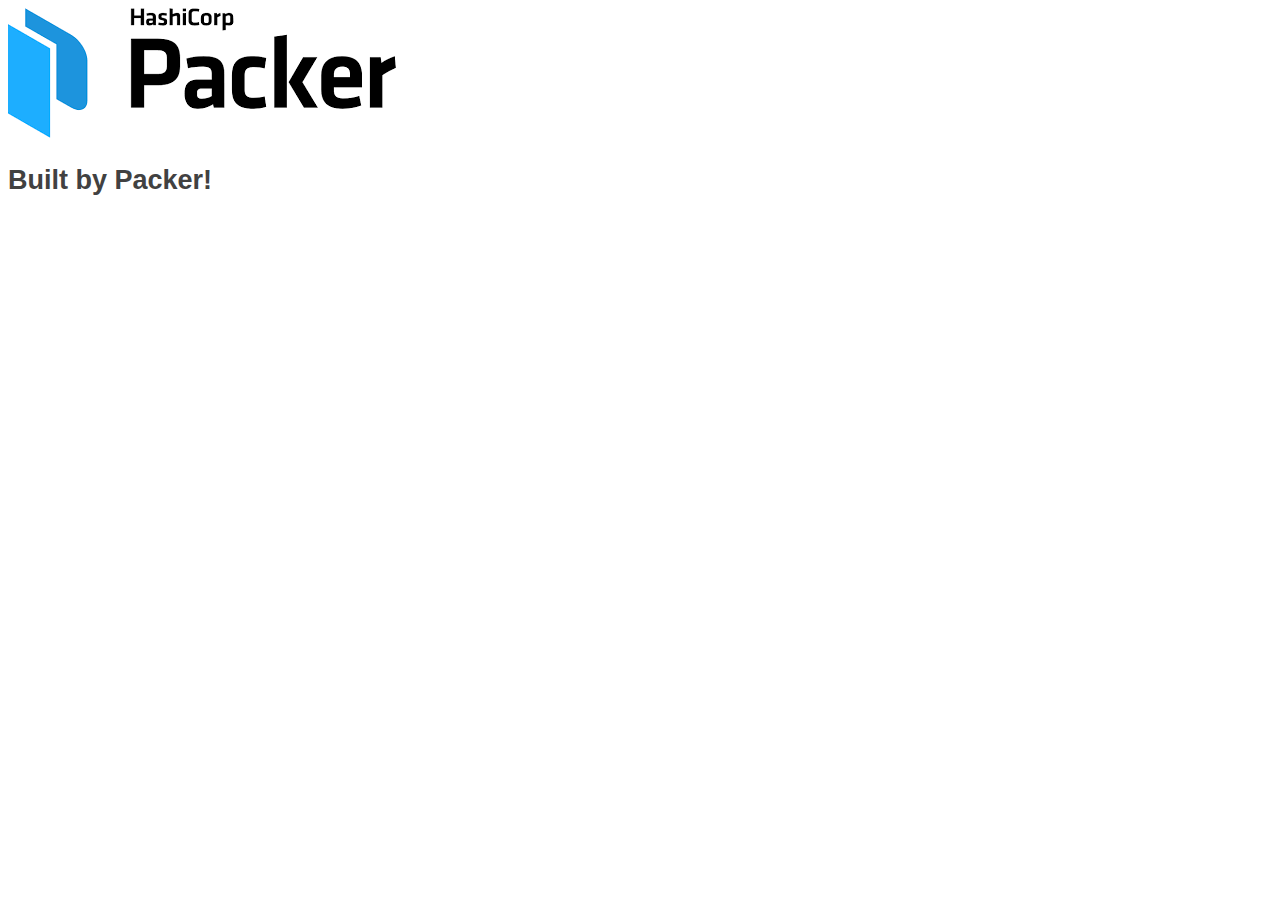
<file: 02_05/begin/files/website/index.html>
<!DOCTYPE html>
<html lang='en'>
<head>
  <meta charset='UTF-8'/>
  <title>Built by Packer!</title>
  <link href='style.css' rel='stylesheet'/>
</head>
<body>
<img alt='packer' src='packer.png'/>
<h2>Built by Packer!</h2>
</body>
</html>
</file>
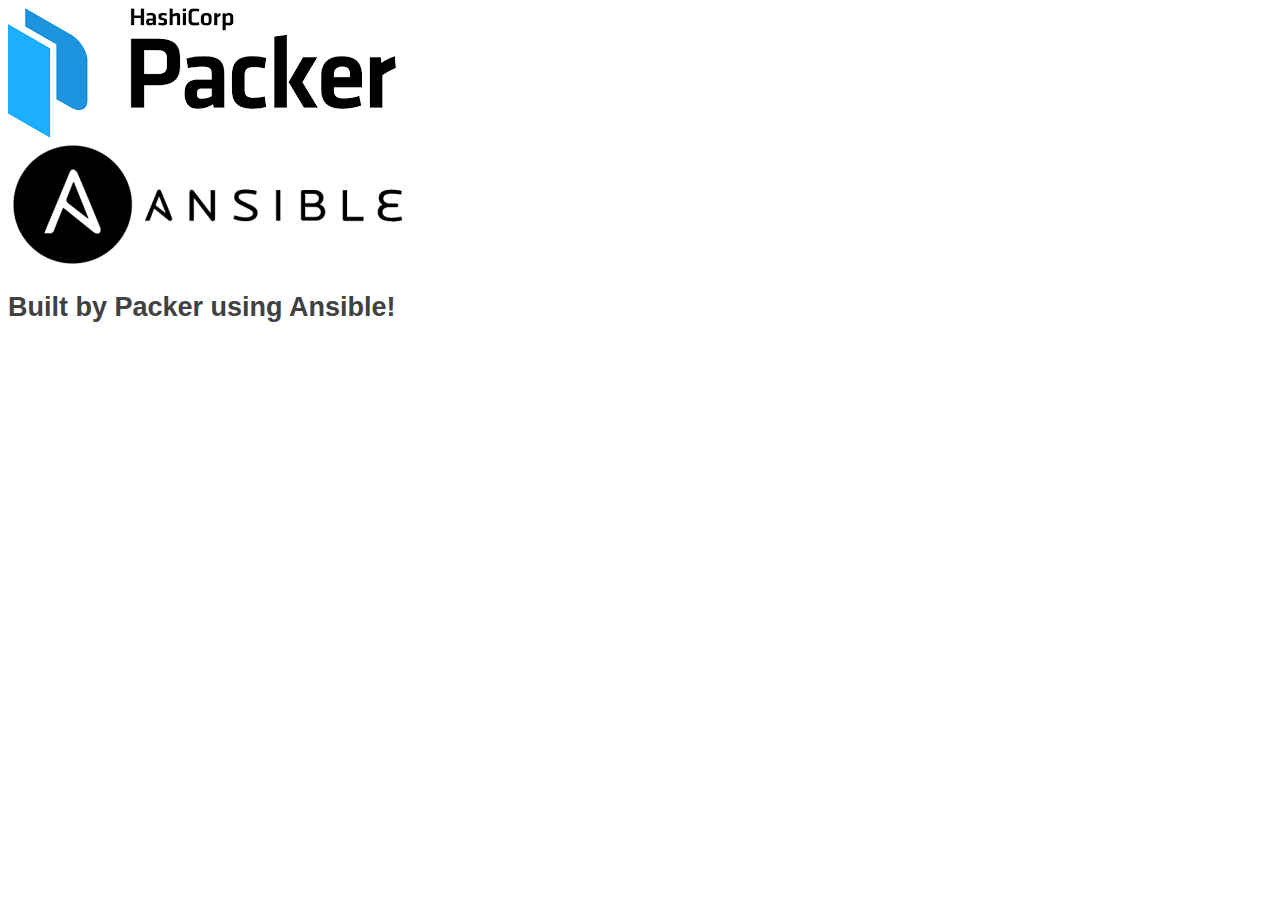
<file: 03_02/begin/files/website/index.html>
<!DOCTYPE html>
<html lang='en'>
<head>
  <meta charset='UTF-8'/>
  <title>Built by Packer!</title>
  <link href='style.css' rel='stylesheet'/>
</head>
<body>
<img alt='packer' src='packer.png'/>
<br/>
<img alt='ansible' src='ansible.png'/>
<h2>Built by Packer using Ansible!</h2>
</body>
</html>
</file>
<file: 02_05/begin/files/website/style.css>
body {
  color: #414141; /* Dark gray */
  background-color: #FFFFFF; /* Light gray */
  font-size: 18px;
  font-family: "Helvetica", "Arial", sans-serif;
}
</file>
<file: 03_02/begin/files/website/style.css>
body {
  color: #414141; /* Dark gray */
  background-color: #FFFFFF; /* Light gray */
  font-size: 18px;
  font-family: "Helvetica", "Arial", sans-serif;
}
</file>
